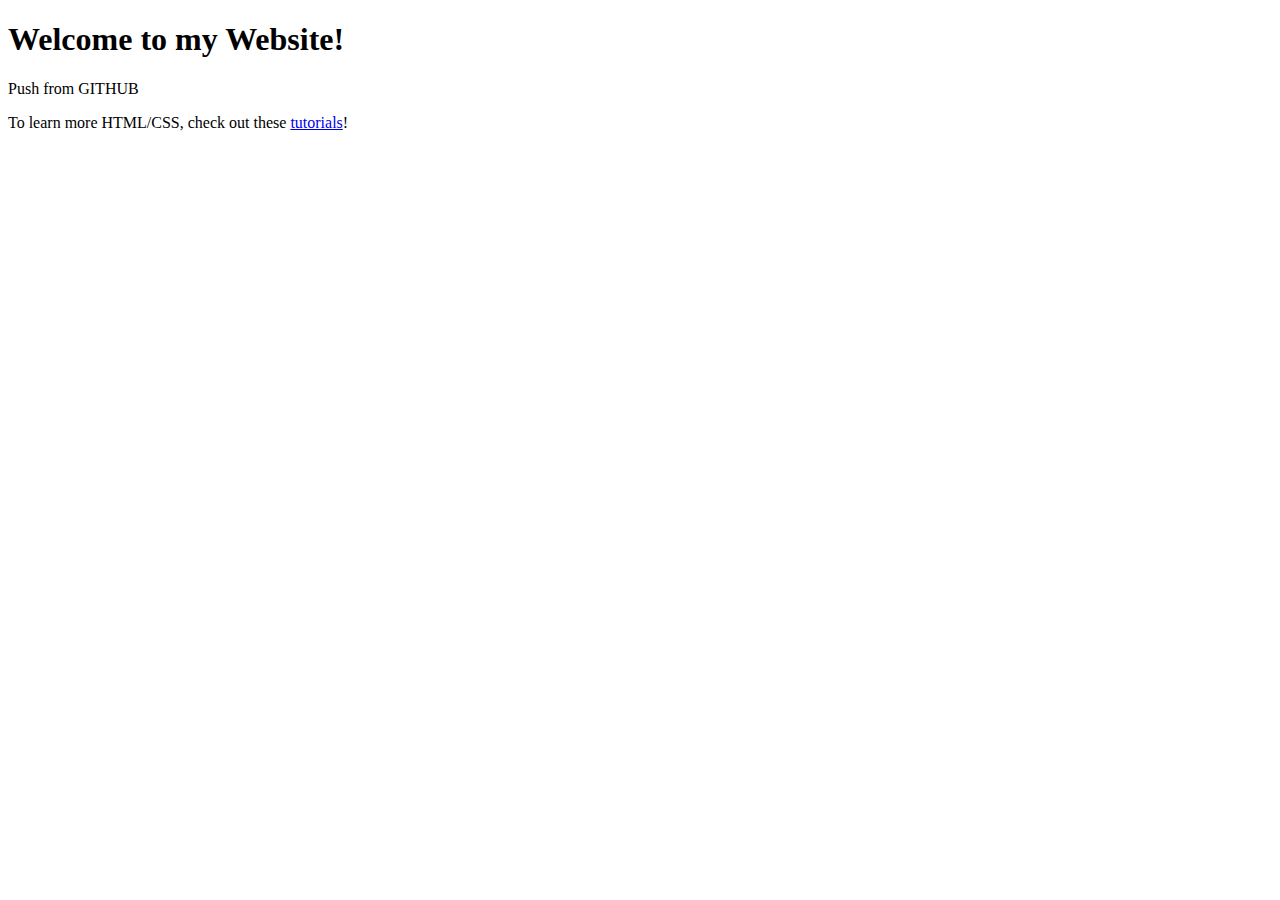
<file: index.html>
<!DOCTYPE html>
<html>
  <head>
    <meta charset="UTF-8">
    <meta name="viewport" content="width=device-width, initial-scale=1.0">
    <title>The web site of dru-dru</title>
    <!-- The style.css file allows you to change the look of your web pages.
         If you include the next line in all your web pages, they will all share the same look.
         This makes it easier to make new pages for your site. -->
    <link href="/style.css" rel="stylesheet" type="text/css" media="all">
  </head>
  <body>
    <h1>Welcome to my Website!</h1>

    <p>Push from GITHUB</p>

    <p>To learn more HTML/CSS, check out these <a href="https://neocities.org/tutorials">tutorials</a>!</p>
  </body>
</html>
</file>
<file: style.css>
/* CSS is how you can add style to your website, such as colors, fonts, and positioning of your
   HTML content. To learn how to do something, just try searching Google for questions like
   "how to change link color." */

body {
  background-color: white;
  color: black;
  font-family: Verdana;
}
</file>
